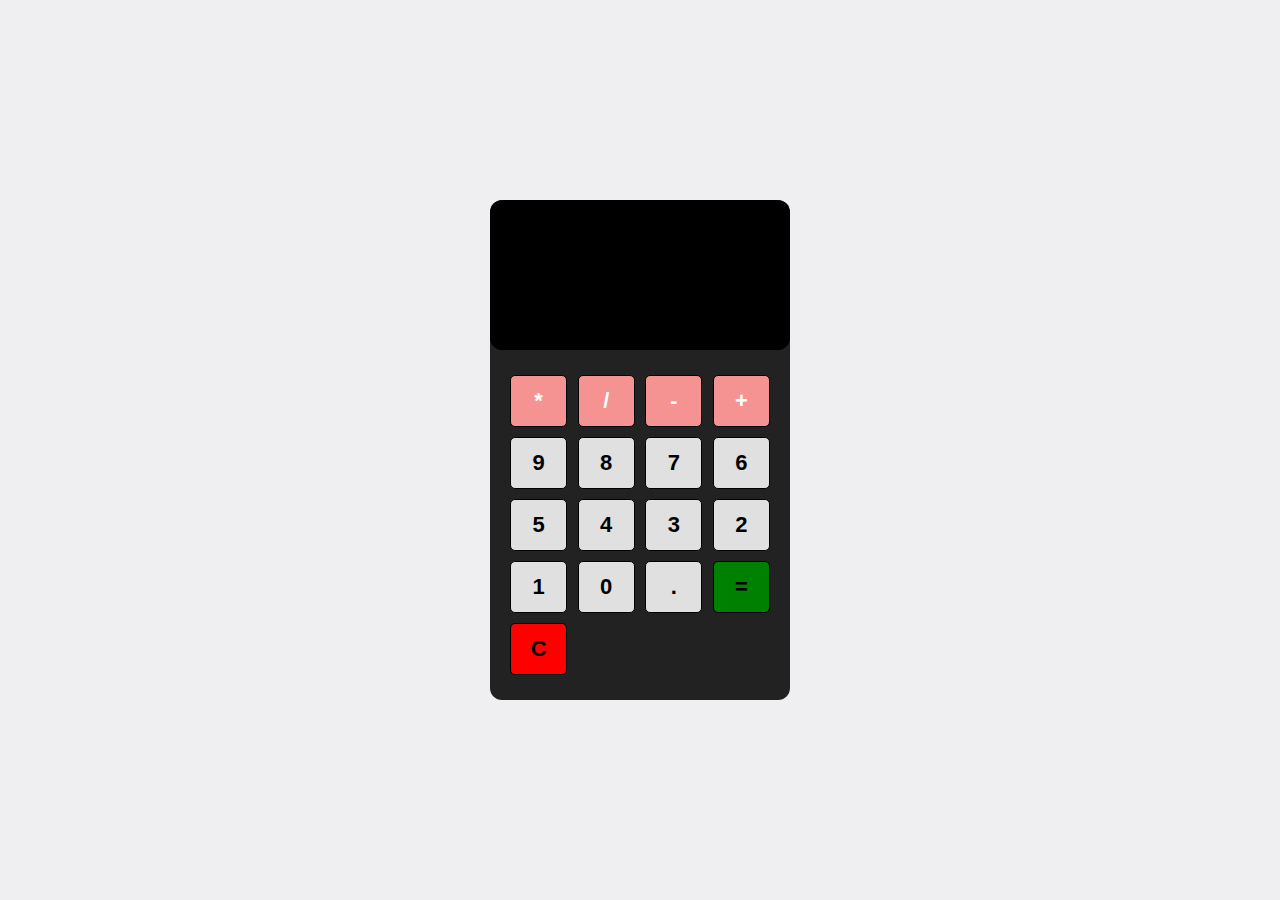
<file: Calculator/indext.html>
<!DOCTYPE html>
<html lang="en">
<head>
  <meta charset="UTF-8">
  <meta name="viewport" content="width=device-width, initial-scale=1.0">
  <title>Calculator</title>
  <link rel="stylesheet" href="style.css">
</head>
<body>
  <section class="calculator">
    <form>
      <input type="text" class="screen">
    </form>
    <div class="buttons">
      <button type="button" class="btn btn-yellow" data-num="*">*</button>
      <button type="button" class="btn btn-yellow" data-num="/">/</button>
      <button type="button" class="btn btn-yellow" data-num="-">-</button>
      <button type="button" class="btn btn-yellow" data-num="+">+</button>

      <button type="button" class="btn btn-grey" data-num="9">9</button>
      <button type="button" class="btn btn-grey" data-num="8">8</button>
      <button type="button" class="btn btn-grey" data-num="7">7</button>
      <button type="button" class="btn btn-grey" data-num="6">6</button>
      <button type="button" class="btn btn-grey" data-num="5">5</button>
      <button type="button" class="btn btn-grey" data-num="4">4</button>
      <button type="button" class="btn btn-grey" data-num="3">3</button>
      <button type="button" class="btn btn-grey" data-num="2">2</button>
      <button type="button" class="btn btn-grey" data-num="1">1</button>
      <button type="button" class="btn btn-grey" data-num="0">0</button>
      <button type="button" class="btn btn-grey" data-num=".">.</button>

      <button type="button" class="btn btn-equal" >=</button>
      <button type="button" class="btn btn-clear" >C</button>
    </div>
  </section>
</body>
</html>
</file>
<file: Calculator/style.css>
*{
  margin: 0;
  padding: 0;
  box-sizing: border-box;
}
body{
  min-height: 100vh;
  background: #efeff2;
  display: flex;
  justify-content: center;
  align-items: center;
}

.calculator{
  width: 300px;
  height: 500px;
  box-shadow: 4px 4px 30px rgba(0, 0, 0, 0.3, green, blue, alpha);
  border-radius: 12px;
  background: #222;
  overflow: hidden;
}
form input{
  width: 100%;
  height: 150px;
  border: none;
  border-radius: 12px;
  font-size: 2rem;
  color: #fff;
  background: #000;
  text-align: right;
  pointer-events: none;
}

.buttons{
  display: flex;
  flex-wrap: wrap;
  justify-content: space-between;
  padding: 20px;
}

button{
  flex: 0 0 22%;
  margin: 5px 0;
  border: 1px solid #000;
  width: 60px;
  height: 52px;
  font-size: 22px;
  font-weight: 600;
  border-radius: 5px;
  cursor: pointer;
}

.btn-yellow{
  background: rgb(245, 146, 146, 62);
  color: #fff;
}

.btn-grey{
  background: rgb(224, 224, 224);
}
.btn-equal{
  background: green;
}

.btn-clear{
  background: red;
}
</file>
